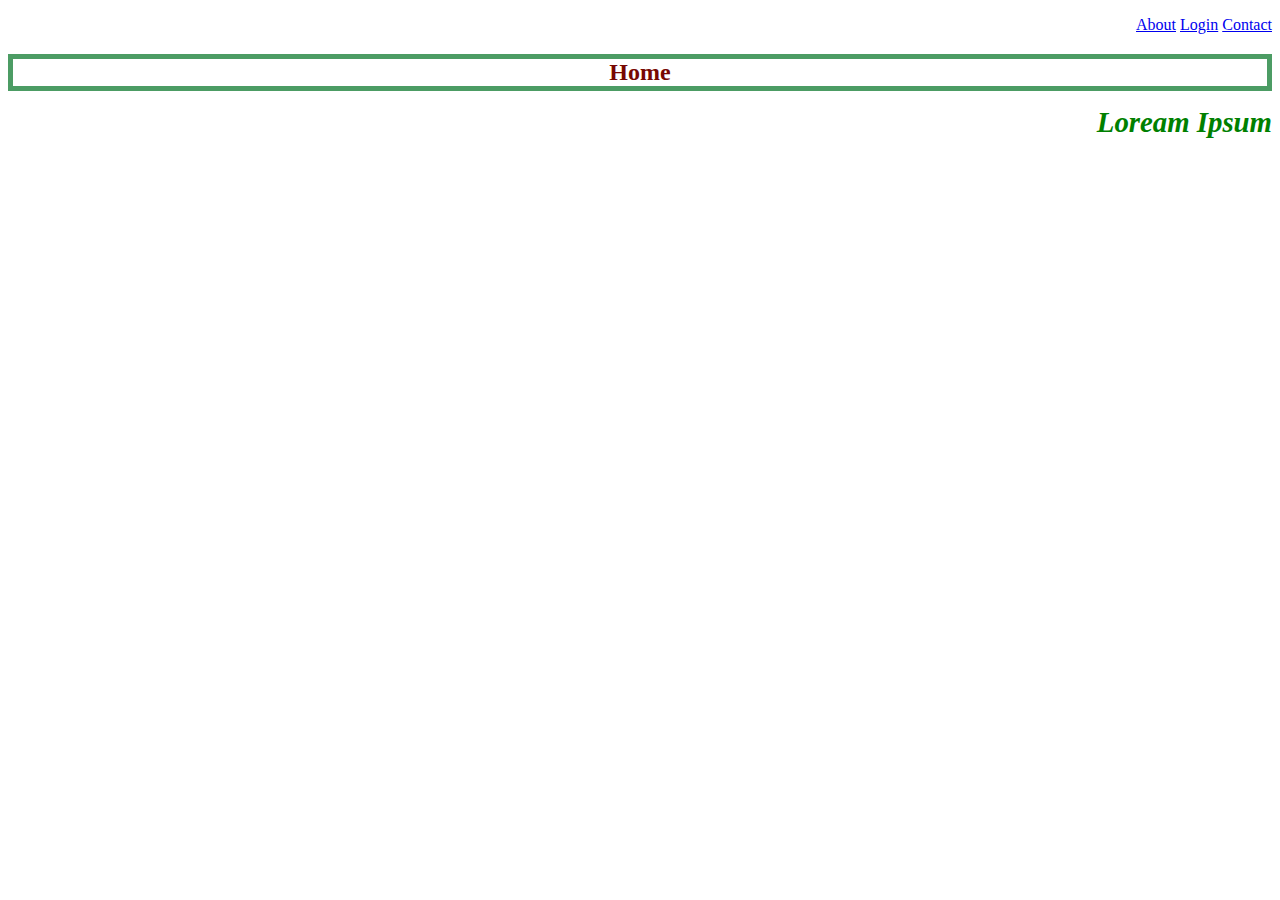
<file: index.html>
<!DOCTYPE html>
<html lang="en">
<head>
    <meta charset="UTF-8">
    <meta name="viewport" content="width=device-width, initial-scale=1.0">
    <title>Learnings</title>
    <link rel="stylesheet" href="./css pages/style.css">
</head>
<body>
    <header>
        <nav>
            <ul>
                <li><a href="/html pages/about.html">About</a></li>
                <li><a href="/html pages/login.html">Login</a></li>
                <li><a href="/html pages/contact.html">Contact</a></li>
            </ul>
        </nav>
    </header>
    <section>
        <h2>Home</h2>
        <p>loream ipsum</p>
    </section>
</body>
</html>
</file>
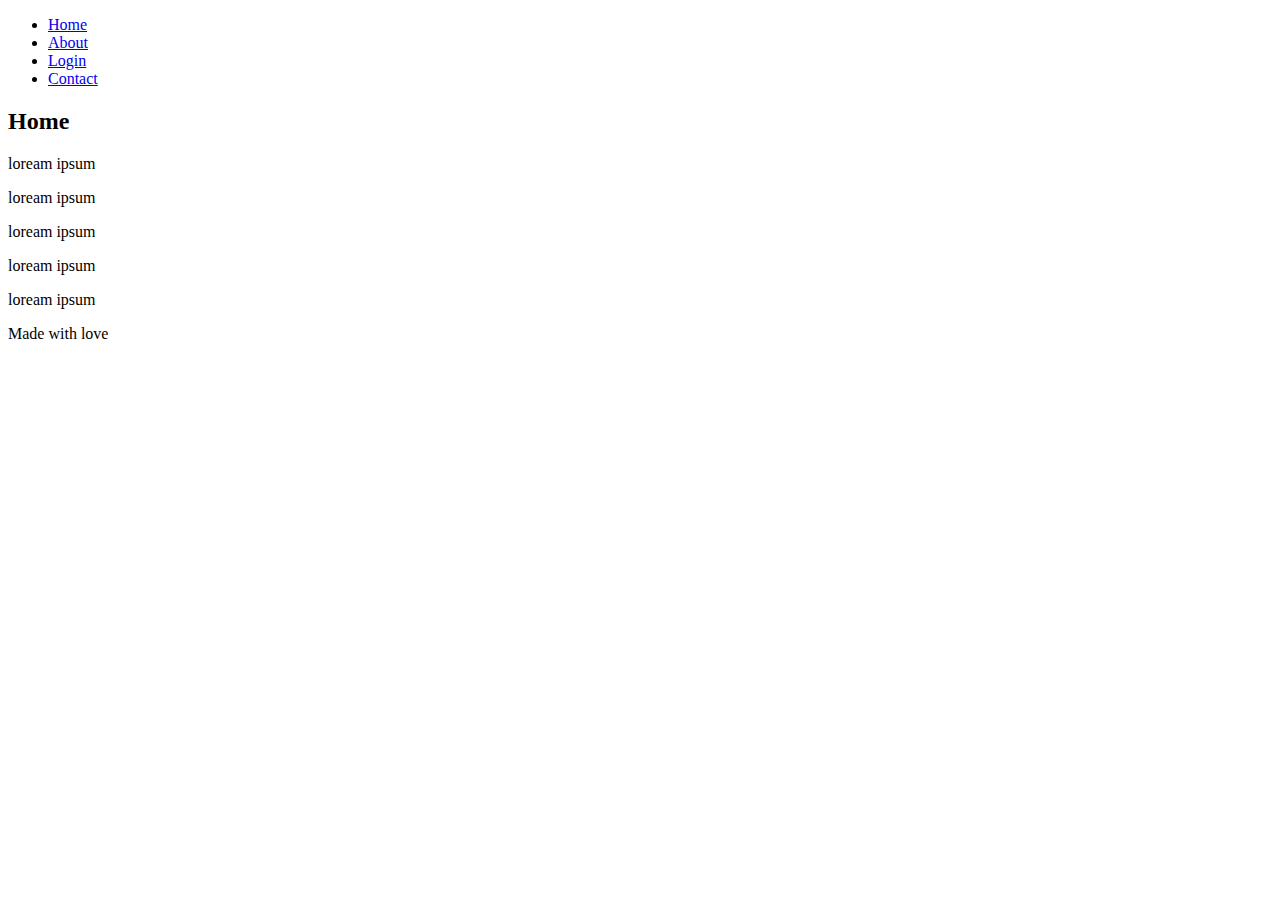
<file: html pages/index.html>
<!DOCTYPE html>
<html lang="en">
  <head>
    <meta charset="UTF-8" />
    <meta name="viewport" content="width=device-width, initial-scale=1.0" />
    <title>Learnings</title>
    <link
      rel="stylesheet"
      type="text/css"
      href="C:\Users\Priyadarshini\Desktop\MyApps\Complete-Web-Developer-in-2021-ZTM-Course-Learnings\css pages\style.css"/>
    
    <link href="https://fonts.googleapis.com/css2?family=Poiret+One&display=swap" rel="stylesheet">
  </head>
  <body>
    <header>
      <nav>
        <ul>
          <li><a href="./index.html">Home</a></li>
          <li><a href="./about.html">About</a></li>
          <li><a href="./login.html">Login</a></li>
          <li><a href="./contact.html">Contact</a></li>
        </ul>
      </nav>
    </header>
    <section>
      <h2 class="webtext active">Home</h2>
      <!--To use more than one class for an html element give a space between them, as mentioned above 
        i.e. webtext and active are two different classes -->
      <p id="div1">loream ipsum</p>
      <!-- <svg xmlns="http://www.w3.org/2000/svg" viewBox="0 0 1440 320">
        <path
          fill="#273036"
          fill-opacity="1"
          d="M0,32L49.7,224L99.3,0L149,32L198.6,160L248.3,128L297.9,256L347.6,64L397.2,64L446.9,96L496.6,128L546.2,224L595.9,256L645.5,224L695.2,256L744.8,128L794.5,64L844.1,64L893.8,256L943.4,256L993.1,160L1042.8,32L1092.4,32L1142.1,160L1191.7,160L1241.4,64L1291,96L1340.7,128L1390.3,64L1440,256L1440,0L1390.3,0L1340.7,0L1291,0L1241.4,0L1191.7,0L1142.1,0L1092.4,0L1042.8,0L993.1,0L943.4,0L893.8,0L844.1,0L794.5,0L744.8,0L695.2,0L645.5,0L595.9,0L546.2,0L496.6,0L446.9,0L397.2,0L347.6,0L297.9,0L248.3,0L198.6,0L149,0L99.3,0L49.7,0L0,0Z"
        ></path>
      </svg> -->

      <p class="div2">loream ipsum</p>
      <p class="div2">loream ipsum</p>
      <p id="div4">loream ipsum</p>
      <p id="div5">loream ipsum</p>
    </section>
    <footer>Made with love</footer>
  </body>
</html>
</file>
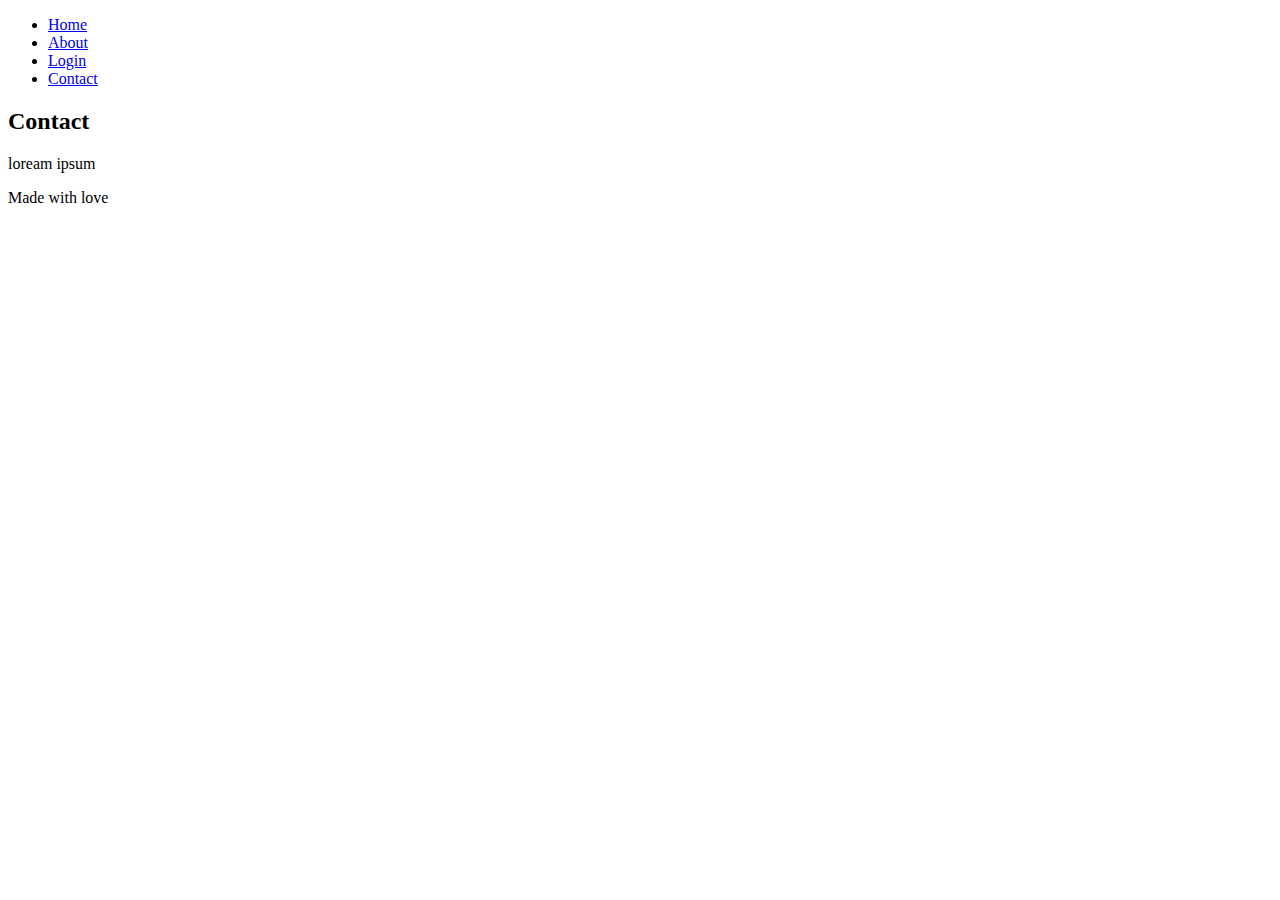
<file: html pages/contact.html>
<!DOCTYPE html>
<html lang="en">
<head>
    <meta charset="UTF-8">
    <meta name="viewport" content="width=device-width, initial-scale=1.0">
    <title>Document</title>
    <link rel="stylesheet" type="text/css" href="C:\Users\Priyadarshini\Desktop\MyApps\Complete-Web-Developer-in-2021-ZTM-Course-Learnings\css pages\style.css">
</head>
<body>
    <header>
        <nav>
            <ul>
                <li><a href="./index.html">Home</a></li>
                <li><a href="./about.html">About</a></li>
                <li><a href="./login.html">Login</a></li>
                <li><a href="./contact.html">Contact</a></li>
            </ul>
        </nav>
    </header>
    <section>
        <h2>Contact</h2>
        <p>loream ipsum</p>
    </section> 
    <footer>Made with love</footer>
</body>
</html>
</file>
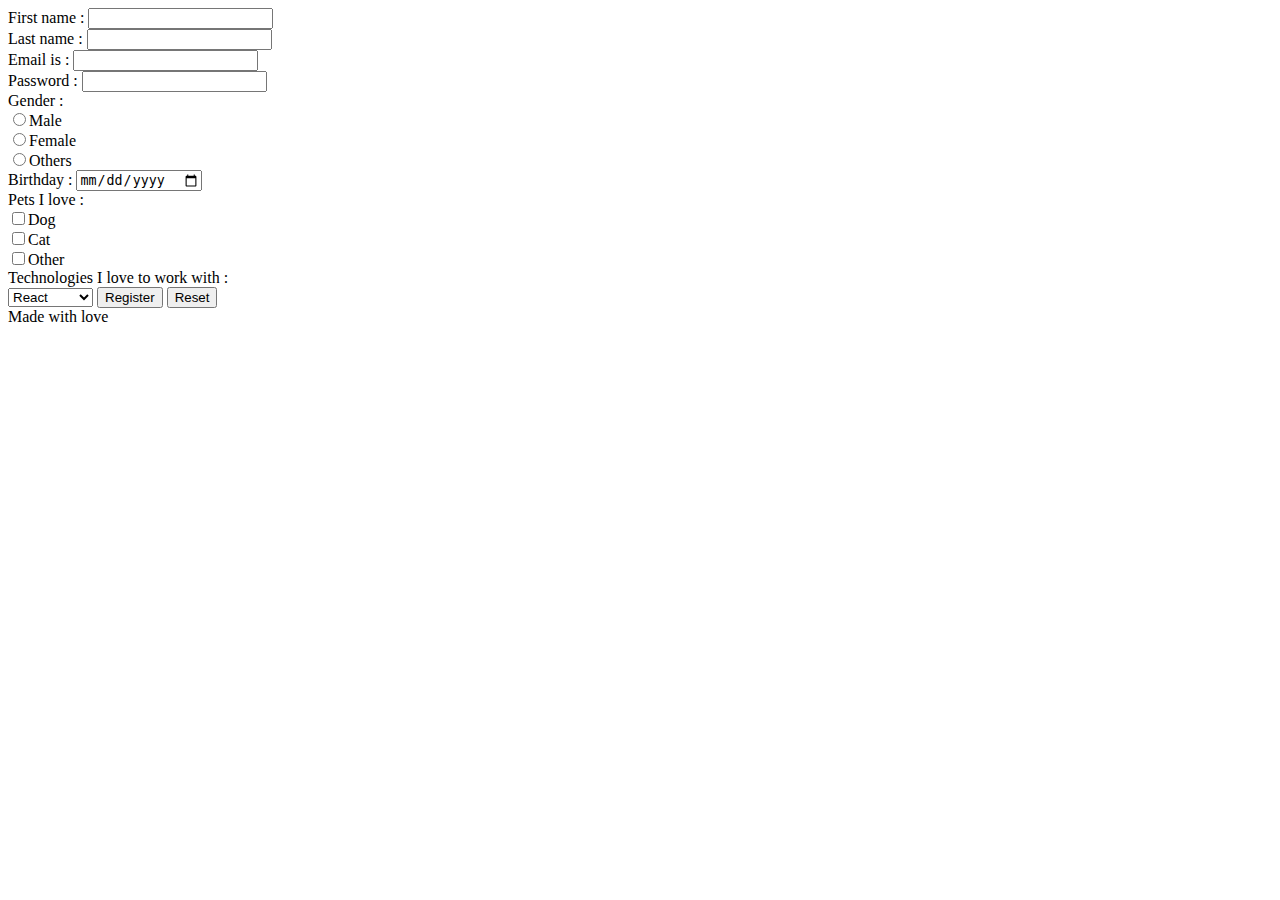
<file: html pages/forms.html>
<!DOCTYPE html>
<html lang="en">
  <head>
    <meta charset="UTF-8" />
    <meta name="viewport" content="width=device-width, initial-scale=1.0" />
    <title>Learning about form tags</title>
  </head>
  <body>
    <form>
      <!--Form takes methods GET and POST , 
            action = "action.php" -> like we can the run certain scripts,
           when the submit button is clicked-->
      First name : <input type="text" name="firstName" id="" /><br />
      Last name : <input type="text" name="lastName" id="" /><br />
      Email is : <input type="email" name="emailID" id="" /><br />
      Password : <input type="password" name="password" id="" /><br />
      Gender : <br />
      <input type="radio" name="gender" id="" />Male<br />
      <input type="radio" name="gender" id="" />Female<br />
      <input type="radio" name="gender" id="" />Others<br />
      Birthday : <input type="date" name="birthday" id="" /> <br />
      Pets I love : <br />
      <input type="checkbox" name="dogs" id="" />Dog <br />
      <input type="checkbox" name="cats" id="" />Cat <br />
      <input type="checkbox" name="others" id="" />Other <br />
      Technologies I love to work with : <br />
      <select name="techs" id="">
        <option value="react">React</option>
        <option value="html">HTML</option>
        <option value="css">CSS</option>
        <option value="javascript">JavaScript</option>
        <option value="flutter">Flutter</option>
      </select>

      <input type="submit" value="Register" />
      <input type="reset" value="Reset" />
    </form>
    <!--?
firstName=Priyadarshini
&lastName=Chettiar
&emailID=dd%40gmail.com
&password=2
&gender=on
&birthday=2020-12-12
&cats=on
&techs=css-->

<footer>Made with love</footer>
  </body>
</html>
</file>
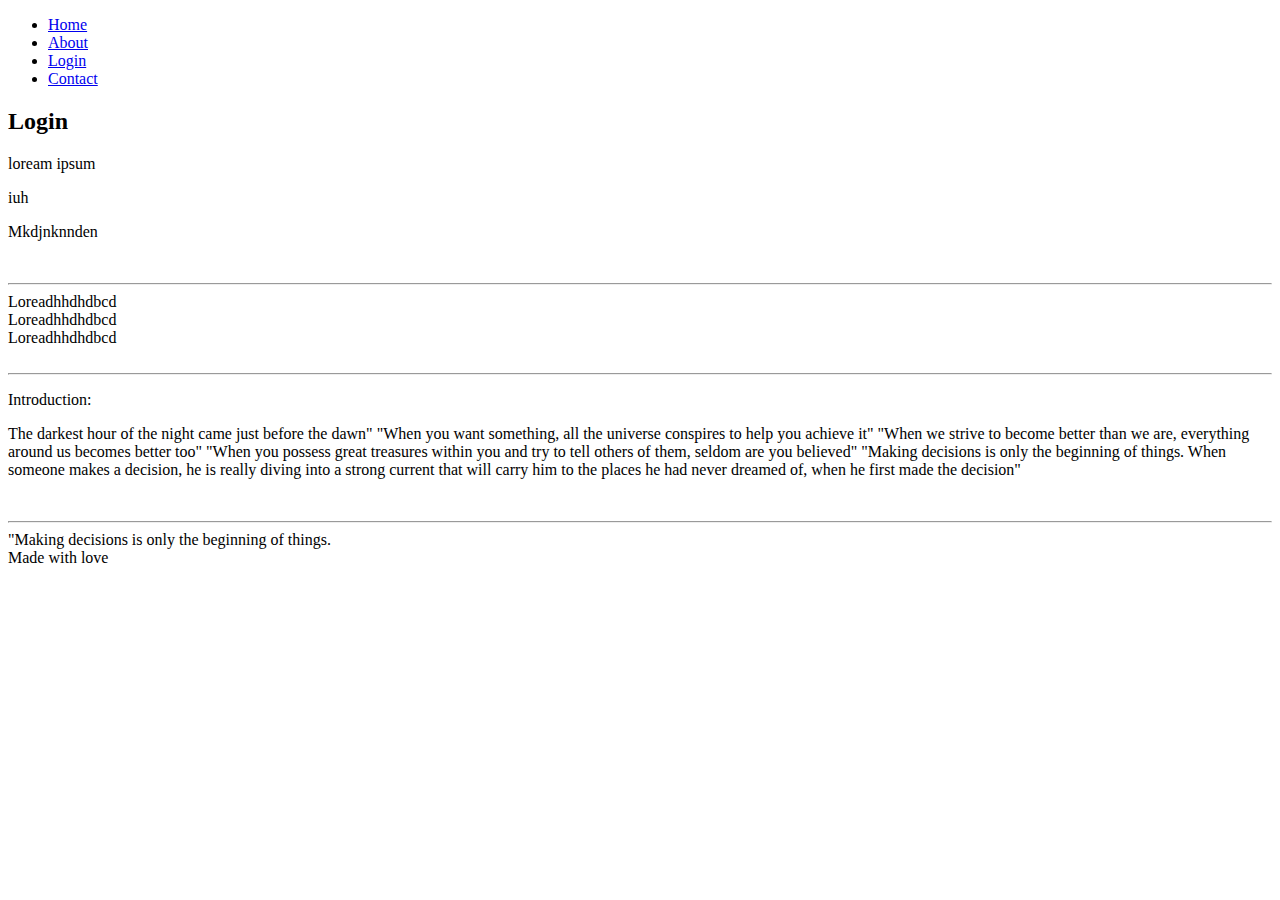
<file: html pages/login.html>
<!DOCTYPE html>
<html lang="en">
<head>
    <meta charset="UTF-8">
    <meta name="viewport" content="width=device-width, initial-scale=1.0">
    <title>Document</title>
    <link rel="stylesheet" type="text/css" href="C:\Users\Priyadarshini\Desktop\MyApps\Complete-Web-Developer-in-2021-ZTM-Course-Learnings\css pages\style2.css">
</head>
<body>
    <header>
        <nav>
            <ul>
                <li><a href="./index.html">Home</a></li>
                <li><a href="./about.html">About</a></li>
                <li><a href="./login.html">Login</a></li>
                <li><a href="./contact.html">Contact</a></li>
            </ul>
        </nav>
    </header>
    <section>
        <h2>Login</h2>
        <p class="boxmodel">loream ipsum</p>
        <p class="boxmodel">iuh</p>
        <p class="boxmodel">Mkdjnknnden</p>
        <br>
        <hr>
        <div class="boxmodel1">Loreadhhdhdbcd</div>
        <div class="boxmodel1">Loreadhhdhdbcd</div>
        <div class="boxmodel1">Loreadhhdhdbcd</div>

        <br> <hr>
        <p>Introduction: </p>
        <p class="testsizevariance">
            <span>The darkest hour of
            the night came just
            before the dawn"</span> "When
            you want something,
            all the universe
            conspires to help you
            achieve it" "When we
            strive to become
            better than we are,
            everything around us
            becomes better too"
            "When you possess
            great treasures within
            you and try to tell
            others of them, seldom
            are you believed"
            "Making decisions is
            only the beginning of
            things. When someone
            makes a decision, he
            is really diving into
            a strong current that
            will carry him to the
            places he had never
            dreamed of, when he
            first made the
            decision"</p>
            <br>
            <hr>
            <div> "Making decisions is
                only the beginning of
                things.</div>
    </section>

    <footer>Made with love</footer>
</body>
</html>
</file>
<file: css pages/style.css>
/*
Selector{
    property:value;
}*/
/*
.class
#id
* -> all elements

element
element, element

element element -> all the element2 inside the 1st element
element > element -> the element2 is the child of the 1st element
element + element -> all the element2 after the 1st element

:hover
:last-child
:first-child
!important
Specificity, Importance, Source Order
Check specificity calculator
*/
*{
  text-align:right;
}
body {
  background-image: url(https://images.unsplash.com/photo-1608309082424-23fccff44797?ixid=MXwxMjA3fDB8MHxwaG90by1wYWdlfHx8fGVufDB8fHw%3D&ixlib=rb-1.2.1&auto=format&fit=crop&w=500&q=80);
  background-size: cover;
  
}
h2 {
  color: #780802;
  text-align: center;
 /* border: 5px solid purple; */
  border: 5px solid rgba(0, 114, 34, 0.7); /*borderwidth  decoration color*/
  cursor: pointer;
}

p{
  text-transform: capitalize;
  line-height: 5px;
  color: green;
  font-style: italic;
  font-weight: bold;
  font-size: 180%;
  /*font-family: Georgia, 'Times New Roman', Times, serif;*/
  font-family: 'Poiret One', cursive;
}
li {
  list-style: none;
  display: inline-block;
}
.webtext{
  border:5px dashed red;
}
.active{
  color: #780866 !important;
}

#div1{
  background: rgba(0, 0, 255, 0.2);
}

.div2:last-child{
  border:5px solid  #000000;
}

img{
  
  float: left;
  
}
footer{
  clear: both;
  text-align: center;
}

testsizevariance{
  font-size: 20px;
  
}
</file>
